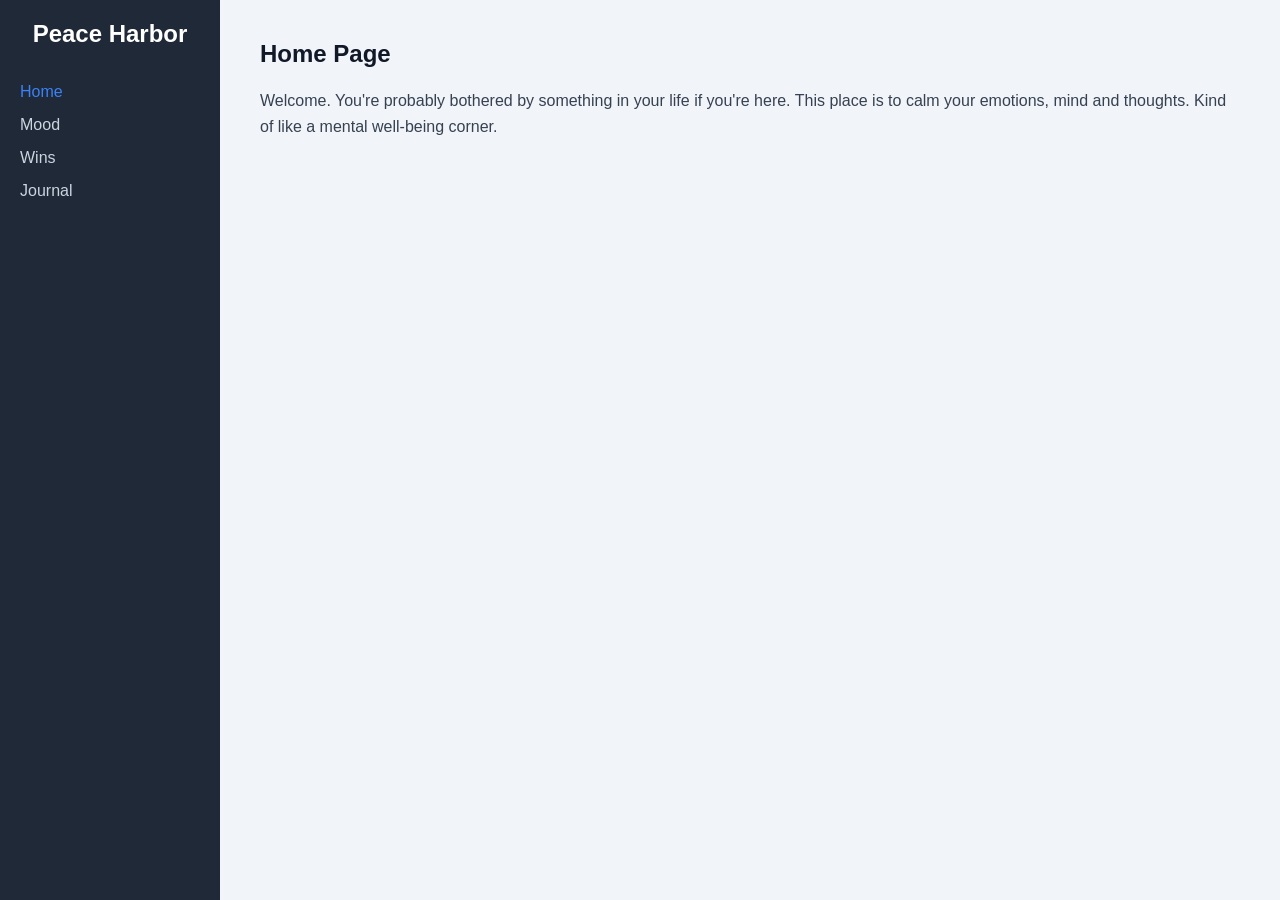
<file: static/index.html>
<!DOCTYPE html>
<html lang="en">
<head>
    <meta charset="UTF-8">
    <meta name="viewport" content="width=device-width, initial-scale=1.0">
    <title>Peace Harbor - Dashboard</title>
    <link rel="stylesheet" href="/static/style.css">
</head>
<body>
    <div class="dashboard-container">
        <nav class="sidebar">
            <h2>Peace Harbor</h2>
            <ul>
                <li><a href="#home" class="active">Home</a></li>
                <li><a href="#mood">Mood</a></li>
                <li><a href="#wins">Wins</a></li>
                <li><a href="#journal">Journal</a></li>
            </ul>
        </nav>

        <main class="content">
            <section id="home" class="page active">
                <h1>Home Page</h1>
                <p>Welcome. You're probably bothered by something in your life if you're here. 
                    This place is to calm your emotions, mind and thoughts. Kind of 
                    like a mental well-being corner.
                </p>
            </section>

            <section id="mood" class="page">
                <h1>Mood Logging</h1>
                <p>The "Mood Logger" encourages you to log however you feel right now.
                    By logging more moods when you feel like it, you can see how your
                    mood trends over days and weeks.
                </p>
            </section>

            <section id="wins" class="page">
                <h1>Wins</h1>
                <p>The "Win Tracker" wants you to log your "wins" you have done lately.
                    Any positive action in your life can be a win, even throwing out the trash
                    or cooking a simple breakfast for yourself instead of starving.
                </p>
            </section>

            <section id="journal" class="page">
                <h1>Journal</h1>
                <p>This is your journal. You are allowed to log whatever is in your mind right now.
                    Typing down your thoughts can help bring order in your mind instead of struggling
                    with several anxiety-inducing thoughts.
                </p>
            </section>
        </main>
    </div>

    <script>
        // Simple page switching
        const links = document.querySelectorAll(".sidebar a");
        const pages = document.querySelectorAll(".page");

        links.forEach(link => {
            link.addEventListener("click", e => {
                e.preventDefault();
                // Remove active from links
                links.forEach(l => l.classList.remove("active"));
                link.classList.add("active");

                // Show corresponding page
                const target = link.getAttribute("href").substring(1);
                pages.forEach(p => p.classList.remove("active"));
                document.getElementById(target).classList.add("active");
            });
        });
    </script>
</body>
</html>
</file>
<file: static/style.css>
/* Reset some defaults */
* {
    margin: 0;
    padding: 0;
    box-sizing: border-box;
    font-family: 'Segoe UI', sans-serif;
}

body, html {
    height: 100%;
}

.dashboard-container {
    display: flex;
    height: 100vh;
}

/* Sidebar styling */
.sidebar {
    width: 220px;
    background: #1f2937;
    color: white;
    padding: 20px;
    display: flex;
    flex-direction: column;
}

.sidebar h2 {
    margin-bottom: 20px;
    text-align: center;
}

.sidebar ul {
    list-style: none;
}

.sidebar ul li {
    margin: 15px 0;
}

.sidebar ul li a {
    color: #cbd5e1;
    text-decoration: none;
    font-weight: 500;
}

.sidebar ul li a.active,
.sidebar ul li a:hover {
    color: #3b82f6;
}

/* Main content styling */
.content {
    flex: 1;
    background: #f1f5f9;
    padding: 40px;
    overflow-y: auto;
}

.page {
    display: none;
}

.page.active {
    display: block;
}

h1 {
    margin-bottom: 20px;
    color: #111827;
}

p {
    color: #374151;
    line-height: 1.6;
}
</file>
